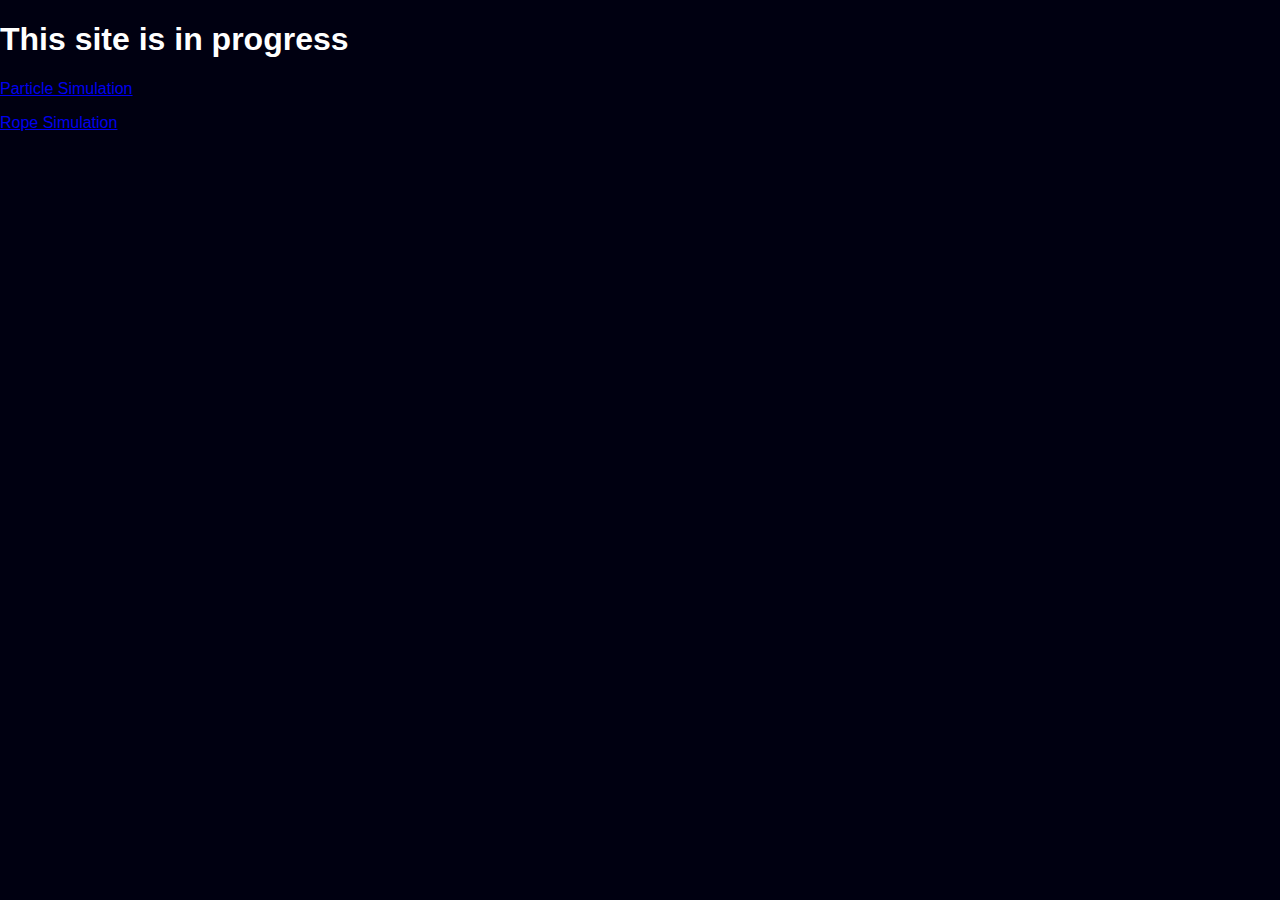
<file: index.html>
<!DOCTYPE html>
<html lang="en">

<head>
    <meta charset="UTF-8">
    <meta name="viewport" content="width=device-width, initial-scale=1.0">

    <title>Simulation</title>

    <link rel="stylesheet" href="style.css">
</head>

<body>
    <h1>This site is in progress</h1>
    <a href="particle-sim">Particle Simulation</a>
    <p></p>
    <a href="rope-sim">Rope Simulation</a>
</body>

</html>
</file>
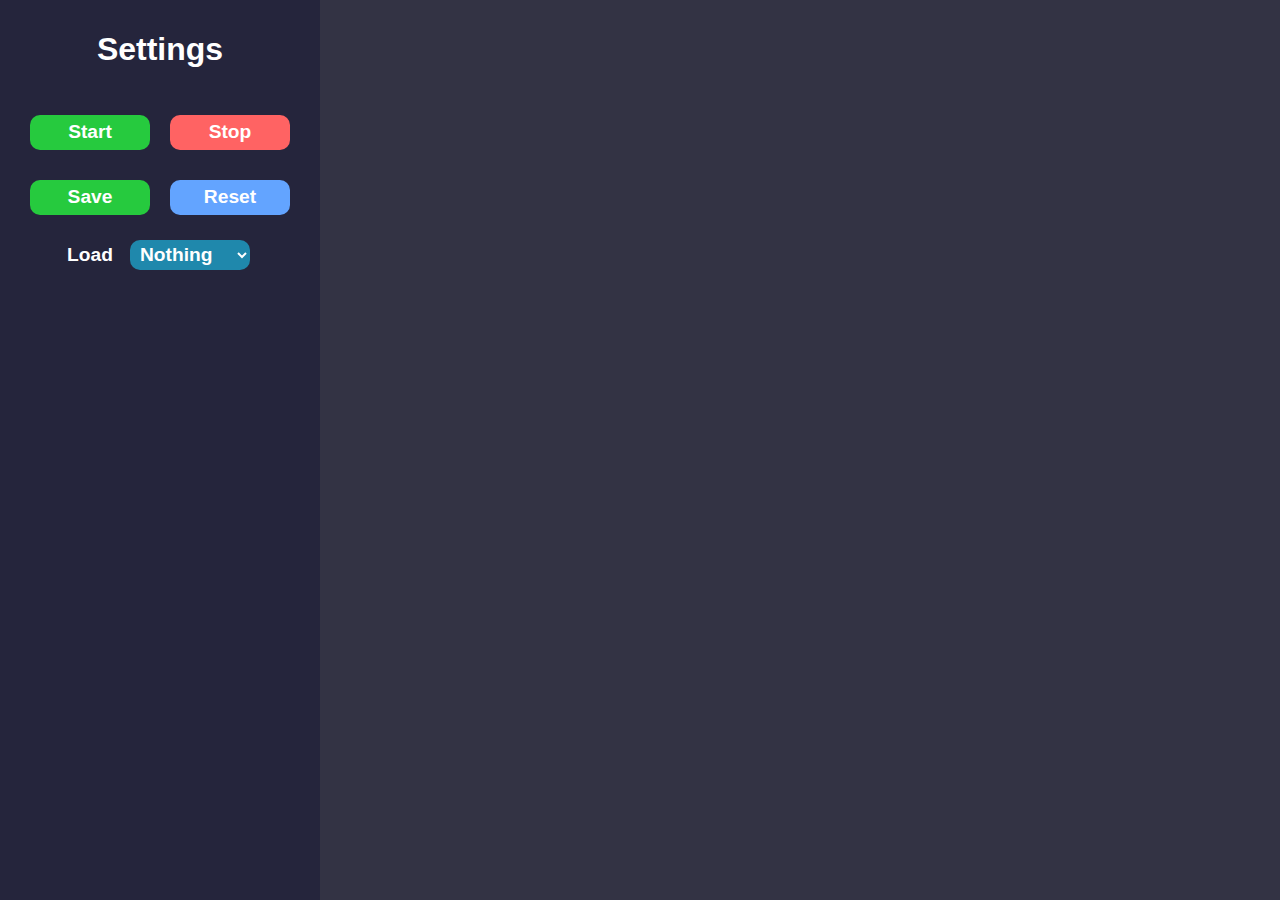
<file: rope-sim/index.html>
<!DOCTYPE html>
<html lang="en">

<head>
    <meta charset="UTF-8">
    <meta name="viewport" content="width=device-width, initial-scale=1.0">

    <title>Simulation</title>

    <link rel="stylesheet" href="style.css">
</head>

<body oncontextmenu="return false;">
    <div id="simulation">
        <canvas id="simulation-canvas"></canvas>
    </div>

    <div id="settings">
        <h1 id="settings-header">Settings</h1>
        <div id="buttons">
            <button id="start-button">Start</button>
            <button id="stop-button">Stop</button>
            <button id="save-button">Save</button>
            <button id="clear-button">Reset</button>
        </div>
        <text id="load-label">Load</text>
        <select id="load"></select>
    </div>

    <script src="setup.js"></script>
    <script src="vector.js"></script>
    <script src="main.js"></script>
</body>

</html>
</file>
<file: style.css>
html, body {
    margin: 0 !important;
    padding: 0 !important;
    background-color: #001;
    color: white;
    font-family: 'Trebuchet MS', 'Lucida Sans Unicode', 'Lucida Grande', 'Lucida Sans', Arial, sans-serif;
}

#simulation {
    position: fixed;
    top: 0px;
    left: 320px;
}

#settings {
    position: fixed;
    top: 0px;
    left: 0px;
    z-index: 99;
    width: 300px;
    height: 100%;
    padding: 10px;
    background-color: #223;
    overflow: auto;
}

#settings-header {
    text-align: center;
}

button {
    font-family: 'Trebuchet MS', 'Lucida Sans Unicode', 'Lucida Grande', 'Lucida Sans', Arial, sans-serif;
    font-size: larger;
    font-weight: bold;
    position: absolute;
    left: 50%;
    transform: translate(-50%, -50%);
    width: 100px;
    height: 40px;
    background-color: rgb(255, 99, 99);
    border: 0px;
    color: white;
    border-radius: 10px;
}

input {
    font-family: 'Trebuchet MS', 'Lucida Sans Unicode', 'Lucida Grande', 'Lucida Sans', Arial, sans-serif;
    font-size: larger;
    font-weight: bold;
    position: absolute;
    left: 50%;
    width: 120px;
    height: 30px;
    background-color: rgb(31, 136, 172);
    border: 0px;
    color: white;
    border-radius: 10px;
}

#start-button {
    transform: translate(calc(-50% - 70px), 25px);
}

#stop-button {
    transform: translate(calc(-50% + 70px), 25px);
}

#reset-button {
    transform: translate(calc(-50%), 90px);
}

#speed-input {
    transform: translate(calc(-50% + 35px), 155px);
    padding-left: 6px;
}

#speed-input-label {
    font-size: larger;
    font-weight: bold;
    position: absolute;
    left: 50%;
    color: white;
    transform: translate(calc(-50% - 70px), 159px);
}

#selection-input {
    transform: translate(calc(-50% + 35px), 210px);
    padding-left: 6px;
}

#selection-input-label {
    font-size: larger;
    font-weight: bold;
    position: absolute;
    left: 50%;
    color: white;
    transform: translate(calc(-50% - 83px), 214px);
}

#size-input {
    transform: translate(calc(-50% + 35px), 265px);
    padding-left: 6px;
}

#size-input-label {
    font-size: larger;
    font-weight: bold;
    position: absolute;
    left: 50%;
    color: white;
    transform: translate(calc(-50% - 64px), 269px);
}
</file>
<file: rope-sim/style.css>
html, body {
    margin: 0 !important;
    padding: 0 !important;
    background-color: #334;
    color: white;
    font-family: 'Trebuchet MS', 'Lucida Sans Unicode', 'Lucida Grande', 'Lucida Sans', Arial, sans-serif;
}

#simulation {
    position: fixed;
    top: 0px;
    left: 320px;
}

#settings {
    position: fixed;
    top: 0px;
    left: 0px;
    z-index: 99;
    width: 300px;
    height: 100%;
    padding: 10px;
    background-color: rgb(37, 37, 60);
    overflow: auto;
}

#settings-header {
    text-align: center;
}

button {
    font-family: 'Trebuchet MS', 'Lucida Sans Unicode', 'Lucida Grande', 'Lucida Sans', Arial, sans-serif;
    font-size: larger;
    font-weight: bold;
    position: absolute;
    left: 50%;
    transform: translate(-50%, -50%);
    width: 120px;
    height: 35px;
    background-color: rgb(38, 202, 62);
    border: 0px;
    color: white;
    border-radius: 10px;
}

input, select {
    font-family: 'Trebuchet MS', 'Lucida Sans Unicode', 'Lucida Grande', 'Lucida Sans', Arial, sans-serif;
    font-size: larger;
    font-weight: bold;
    position: absolute;
    left: 50%;
    width: 120px;
    height: 30px;
    background-color: rgb(31, 136, 172);
    border: 0px;
    color: white;
    border-radius: 10px;
}

::placeholder {
    color: white;
    opacity: 0.5;
}

#start-button {
    transform: translate(calc(-50% - 70px), 25px);
    background-color: rgb(38, 202, 62);
}

#stop-button {
    transform: translate(calc(-50% + 70px), 25px);
    background-color: rgb(255, 99, 99);
}

#save-button {
    transform: translate(calc(-50% - 70px), 90px);
    background-color: rgb(38, 202, 62);
}

#clear-button {
    transform: translate(calc(-50% + 70px), 90px);
    background-color: rgb(99, 164, 255);
}

#load {
    transform: translate(calc(-50% + 30px), 150px);
    padding-left: 6px;
}

#load-label {
    font-size: larger;
    font-weight: bold;
    position: absolute;
    left: 50%;
    color: white;
    transform: translate(calc(-50% - 70px), 154px);
}
</file>
